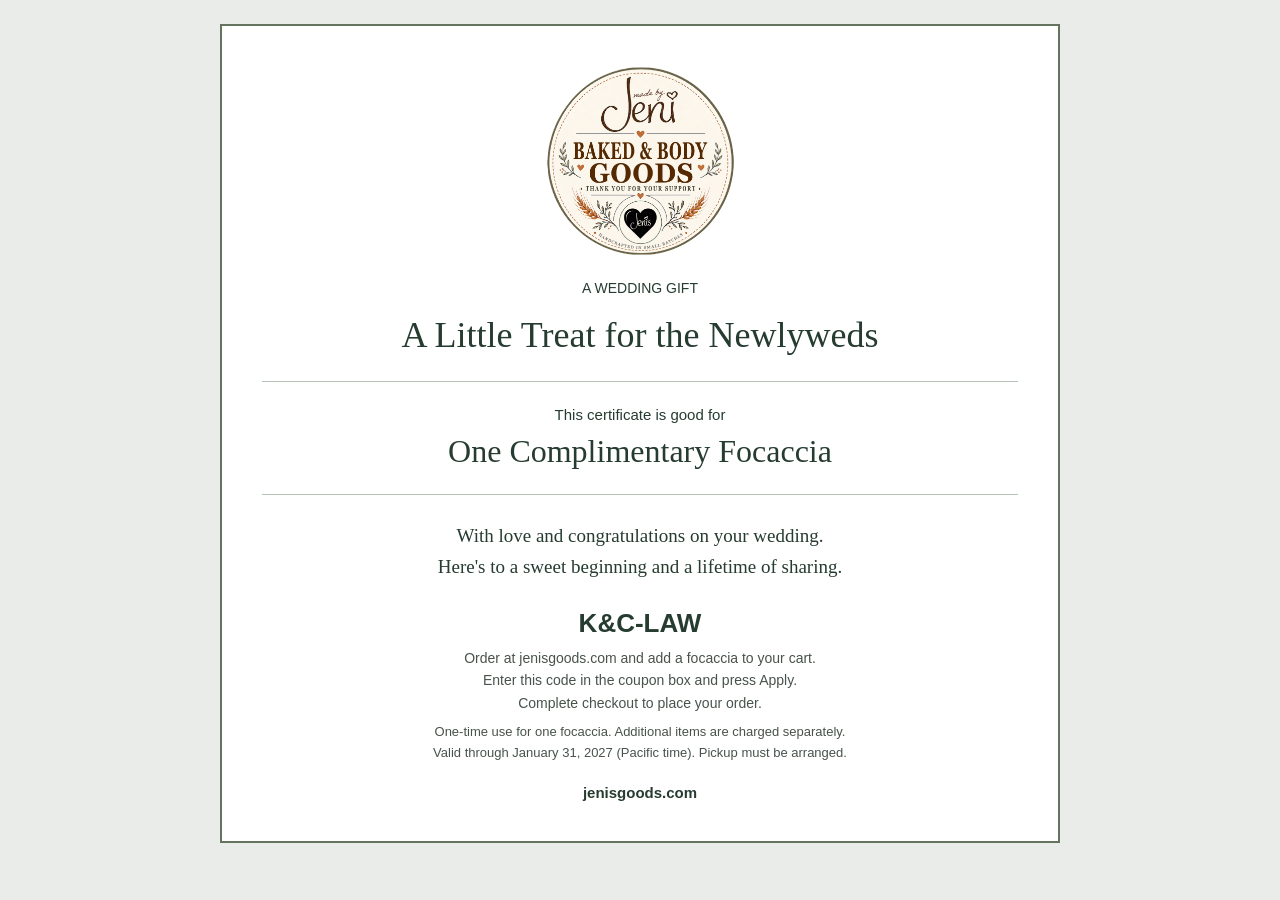
<file: gift-certificates/focaccia-wedding.html>
<!doctype html>
<html lang="en">
<head>
  <meta charset="utf-8" />
  <meta name="viewport" content="width=device-width, initial-scale=1" />
  <title>One Complimentary Focaccia | Wedding Gift</title>
  <style>
    * { box-sizing: border-box; }
    body { margin: 0; padding: 24px; background: #e9ece8; color: #263c30; font-family: Georgia, serif; }
    main { width: min(100%, 840px); margin: 0 auto; padding: 40px; border: 2px solid #65745f; background: #fff; text-align: center; }
    img { display: block; width: 190px; height: 190px; object-fit: contain; margin: 0 auto 24px; }
    .occasion { margin: 0 0 18px; font: 14px Arial, sans-serif; text-transform: uppercase; }
    h1 { margin: 0 0 24px; font-size: 36px; font-weight: normal; line-height: 1.2; }
    .gift { margin: 0; padding: 24px 0; border-block: 1px solid #b8c3b8; }
    .gift span { display: block; margin-bottom: 10px; font: 15px Arial, sans-serif; }
    .gift strong { font-size: 32px; font-weight: normal; }
    .wish { margin: 26px auto; max-width: 440px; font-size: 19px; line-height: 1.6; }
    .redeem { margin: 0; font: 14px/1.6 Arial, sans-serif; color: #47534b; }
    .website { margin: 20px 0 0; font: bold 15px Arial, sans-serif; }
    .code { margin: 18px 0 8px; color: #263c30; font: bold 26px Arial, sans-serif; }
    .expiry { margin: 8px 0 0; font: 13px/1.6 Arial, sans-serif; color: #47534b; }
    @media (max-width: 480px) { body { padding: 12px; } main { padding: 24px 16px; } h1 { font-size: 28px; } .gift strong { font-size: 26px; } }
    @page { size: letter; margin: 0.65in; }
    @media print { body { padding: 0; background: #fff; } main { width: 100%; break-inside: avoid; } }
  </style>
</head>
<body>
  <main>
    <img src="../assets/logo.png" alt="Jeni's Baked &amp; Body Goods" />
    <p class="occasion">A wedding gift</p>
    <h1>A Little Treat for the Newlyweds</h1>
    <p class="gift"><span>This certificate is good for</span><strong>One Complimentary Focaccia</strong></p>
    <p class="wish">With love and congratulations on your wedding.<br />Here's to a sweet beginning and a lifetime of sharing.</p>
    <p class="code">K&amp;C-LAW</p>
    <p class="redeem">Order at jenisgoods.com and add a focaccia to your cart.<br />Enter this code in the coupon box and press Apply.<br />Complete checkout to place your order.</p>
    <p class="expiry">One-time use for one focaccia. Additional items are charged separately.<br />Valid through January 31, 2027 (Pacific time). Pickup must be arranged.</p>
    <p class="website">jenisgoods.com</p>
  </main>
</body>
</html>
</file>
